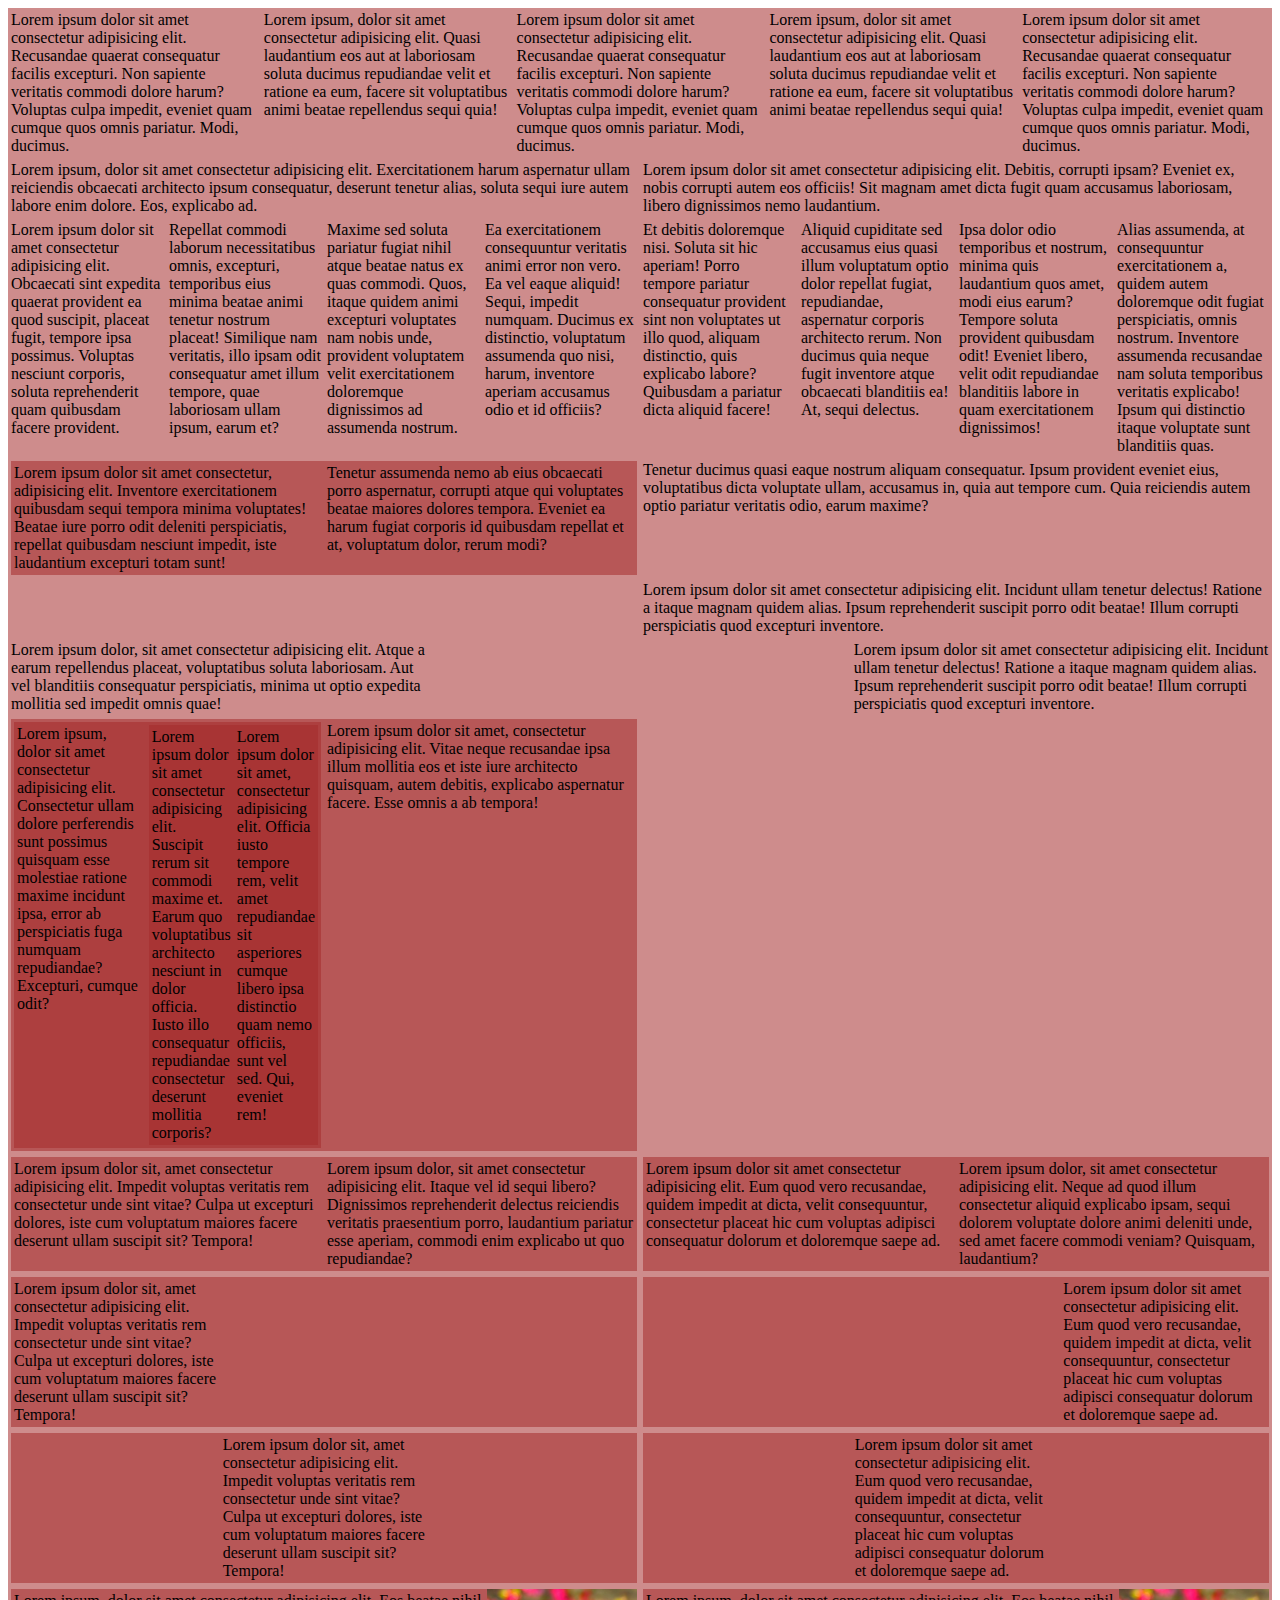
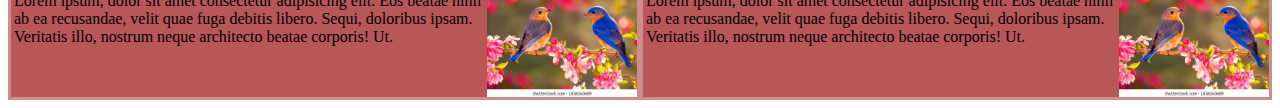
<file: index.html>
<!DOCTYPE html>
<html lang="en">
  <head>
    <meta charset="UTF-8" />
    <meta http-equiv="X-UA-Compatible" content="IE=edge" />
    <meta name="viewport" content="width=device-width, initial-scale=1.0" />
    <title>Document</title>
    <link rel="stylesheet" href="style.css" />
  </head>
  <body>
    <nav class="row">
      <div class="column">
        Lorem ipsum dolor sit amet consectetur adipisicing elit. Recusandae
        quaerat consequatur facilis excepturi. Non sapiente veritatis commodi
        dolore harum? Voluptas culpa impedit, eveniet quam cumque quos omnis
        pariatur. Modi, ducimus.
      </div>
      <div class="column">
        Lorem ipsum, dolor sit amet consectetur adipisicing elit. Quasi
        laudantium eos aut at laboriosam soluta ducimus repudiandae velit et
        ratione ea eum, facere sit voluptatibus animi beatae repellendus sequi
        quia!
      </div>
      <div class="column">
        Lorem ipsum dolor sit amet consectetur adipisicing elit. Recusandae
        quaerat consequatur facilis excepturi. Non sapiente veritatis commodi
        dolore harum? Voluptas culpa impedit, eveniet quam cumque quos omnis
        pariatur. Modi, ducimus.
      </div>
      <div class="column">
        Lorem ipsum, dolor sit amet consectetur adipisicing elit. Quasi
        laudantium eos aut at laboriosam soluta ducimus repudiandae velit et
        ratione ea eum, facere sit voluptatibus animi beatae repellendus sequi
        quia!
      </div>
      <div class="column">
        Lorem ipsum dolor sit amet consectetur adipisicing elit. Recusandae
        quaerat consequatur facilis excepturi. Non sapiente veritatis commodi
        dolore harum? Voluptas culpa impedit, eveniet quam cumque quos omnis
        pariatur. Modi, ducimus.
      </div>
    </nav>

    <header class="row">
      <div class="column">
        Lorem ipsum, dolor sit amet consectetur adipisicing elit. Exercitationem
        harum aspernatur ullam reiciendis obcaecati architecto ipsum
        consequatur, deserunt tenetur alias, soluta sequi iure autem labore enim
        dolore. Eos, explicabo ad.
      </div>
      <div class="column">
        Lorem ipsum dolor sit amet consectetur adipisicing elit. Debitis,
        corrupti ipsam? Eveniet ex, nobis corrupti autem eos officiis! Sit
        magnam amet dicta fugit quam accusamus laboriosam, libero dignissimos
        nemo laudantium.
      </div>
    </header>

    <main class="row">
      <div class="column">
        Lorem ipsum dolor sit amet consectetur adipisicing elit. Obcaecati sint
        expedita quaerat provident ea quod suscipit, placeat fugit, tempore ipsa
        possimus. Voluptas nesciunt corporis, soluta reprehenderit quam
        quibusdam facere provident.
      </div>
      <div class="column">
        Repellat commodi laborum necessitatibus omnis, excepturi, temporibus
        eius minima beatae animi tenetur nostrum placeat! Similique nam
        veritatis, illo ipsam odit consequatur amet illum tempore, quae
        laboriosam ullam ipsum, earum et?
      </div>
      <div class="column">
        Maxime sed soluta pariatur fugiat nihil atque beatae natus ex quas
        commodi. Quos, itaque quidem animi excepturi voluptates nam nobis unde,
        provident voluptatem velit exercitationem doloremque dignissimos ad
        assumenda nostrum.
      </div>
      <div class="column">
        Ea exercitationem consequuntur veritatis animi error non vero. Ea vel
        eaque aliquid! Sequi, impedit numquam. Ducimus ex distinctio, voluptatum
        assumenda quo nisi, harum, inventore aperiam accusamus odio et id
        officiis?
      </div>
      <div class="column">
        Et debitis doloremque nisi. Soluta sit hic aperiam! Porro tempore
        pariatur consequatur provident sint non voluptates ut illo quod, aliquam
        distinctio, quis explicabo labore? Quibusdam a pariatur dicta aliquid
        facere!
      </div>
      <div class="column">
        Aliquid cupiditate sed accusamus eius quasi illum voluptatum optio dolor
        repellat fugiat, repudiandae, aspernatur corporis architecto rerum. Non
        ducimus quia neque fugit inventore atque obcaecati blanditiis ea! At,
        sequi delectus.
      </div>
      <div class="column">
        Ipsa dolor odio temporibus et nostrum, minima quis laudantium quos amet,
        modi eius earum? Tempore soluta provident quibusdam odit! Eveniet
        libero, velit odit repudiandae blanditiis labore in quam exercitationem
        dignissimos!
      </div>
      <div class="column">
        Alias assumenda, at consequuntur exercitationem a, quidem autem
        doloremque odit fugiat perspiciatis, omnis nostrum. Inventore assumenda
        recusandae nam soluta temporibus veritatis explicabo! Ipsum qui
        distinctio itaque voluptate sunt blanditiis quas.
      </div>
    </main>

    <footer class="row">
      <div class="column row">
        <div class="column">
          Lorem ipsum dolor sit amet consectetur, adipisicing elit. Inventore
          exercitationem quibusdam sequi tempora minima voluptates! Beatae iure
          porro odit deleniti perspiciatis, repellat quibusdam nesciunt impedit,
          iste laudantium excepturi totam sunt!
        </div>
        <div class="column">
          Tenetur assumenda nemo ab eius obcaecati porro aspernatur, corrupti
          atque qui voluptates beatae maiores dolores tempora. Eveniet ea harum
          fugiat corporis id quibusdam repellat et at, voluptatum dolor, rerum
          modi?
        </div>
      </div>
      <div class="column">
        Tenetur ducimus quasi eaque nostrum aliquam consequatur. Ipsum provident
        eveniet eius, voluptatibus dicta voluptate ullam, accusamus in, quia aut
        tempore cum. Quia reiciendis autem optio pariatur veritatis odio, earum
        maxime?
      </div>
    </footer>

    <footer class="row">
      <div class="column"></div>
      <div class="column">
        Lorem ipsum dolor sit amet consectetur adipisicing elit. Incidunt ullam
        tenetur delectus! Ratione a itaque magnam quidem alias. Ipsum
        reprehenderit suscipit porro odit beatae! Illum corrupti perspiciatis
        quod excepturi inventore.
      </div>
    </footer>

    <footer class="row">
      <div class="column">
        Lorem ipsum dolor, sit amet consectetur adipisicing elit. Atque a earum
        repellendus placeat, voluptatibus soluta laboriosam. Aut vel blanditiis
        consequatur perspiciatis, minima ut optio expedita mollitia sed impedit
        omnis quae!
      </div>
      <div class="column"></div>
      <div class="column">
        Lorem ipsum dolor sit amet consectetur adipisicing elit. Incidunt ullam
        tenetur delectus! Ratione a itaque magnam quidem alias. Ipsum
        reprehenderit suscipit porro odit beatae! Illum corrupti perspiciatis
        quod excepturi inventore.
      </div>
    </footer>

    <div class="row">
      <div class="row column">
        <div class="column row">
          <div class="column">
            Lorem ipsum, dolor sit amet consectetur adipisicing elit.
            Consectetur ullam dolore perferendis sunt possimus quisquam esse
            molestiae ratione maxime incidunt ipsa, error ab perspiciatis fuga
            numquam repudiandae? Excepturi, cumque odit?
          </div>

          <div class="column row">
            <div class="column">
              Lorem ipsum dolor sit amet consectetur adipisicing elit. Suscipit
              rerum sit commodi maxime et. Earum quo voluptatibus architecto
              nesciunt in dolor officia. Iusto illo consequatur repudiandae
              consectetur deserunt mollitia corporis?
            </div>
            <div class="column">
              Lorem ipsum dolor sit amet, consectetur adipisicing elit. Officia
              iusto tempore rem, velit amet repudiandae sit asperiores cumque
              libero ipsa distinctio quam nemo officiis, sunt vel sed. Qui,
              eveniet rem!
            </div>
          </div>
        </div>

        <div class="column">
          Lorem ipsum dolor sit amet, consectetur adipisicing elit. Vitae neque
          recusandae ipsa illum mollitia eos et iste iure architecto quisquam,
          autem debitis, explicabo aspernatur facere. Esse omnis a ab tempora!
        </div>
      </div>
      <div class="column"></div>
    </div>

    <div class="row">
      <div class="row column">
        <div class="column">
          Lorem ipsum dolor sit, amet consectetur adipisicing elit. Impedit
          voluptas veritatis rem consectetur unde sint vitae? Culpa ut excepturi
          dolores, iste cum voluptatum maiores facere deserunt ullam suscipit
          sit? Tempora!
        </div>
        <div class="column">
          Lorem ipsum dolor, sit amet consectetur adipisicing elit. Itaque vel
          id sequi libero? Dignissimos reprehenderit delectus reiciendis
          veritatis praesentium porro, laudantium pariatur esse aperiam, commodi
          enim explicabo ut quo repudiandae?
        </div>
      </div>
      <div class="row column">
        <div class="column">
          Lorem ipsum dolor sit amet consectetur adipisicing elit. Eum quod vero
          recusandae, quidem impedit at dicta, velit consequuntur, consectetur
          placeat hic cum voluptas adipisci consequatur dolorum et doloremque
          saepe ad.
        </div>
        <div class="column">
          Lorem ipsum dolor, sit amet consectetur adipisicing elit. Neque ad
          quod illum consectetur aliquid explicabo ipsam, sequi dolorem
          voluptate dolore animi deleniti unde, sed amet facere commodi veniam?
          Quisquam, laudantium?
        </div>
      </div>
    </div>

    <div class="row">
      <div class="row column">
        <div class="column">
          Lorem ipsum dolor sit, amet consectetur adipisicing elit. Impedit
          voluptas veritatis rem consectetur unde sint vitae? Culpa ut excepturi
          dolores, iste cum voluptatum maiores facere deserunt ullam suscipit
          sit? Tempora!
        </div>
        <div class="column"></div>
        <div class="column"></div>
      </div>
      <div class="row column">
        <div class="column"></div>
        <div class="column"></div>
        <div class="column">
          Lorem ipsum dolor sit amet consectetur adipisicing elit. Eum quod vero
          recusandae, quidem impedit at dicta, velit consequuntur, consectetur
          placeat hic cum voluptas adipisci consequatur dolorum et doloremque
          saepe ad.
        </div>
      </div>
    </div>

    <div class="row">
      <div class="row column">
        <div class="column"></div>
        <div class="column">
          Lorem ipsum dolor sit, amet consectetur adipisicing elit. Impedit
          voluptas veritatis rem consectetur unde sint vitae? Culpa ut excepturi
          dolores, iste cum voluptatum maiores facere deserunt ullam suscipit
          sit? Tempora!
        </div>
        <div class="column"></div>
      </div>
      <div class="row column">
        <div class="column"></div>
        <div class="column">
          Lorem ipsum dolor sit amet consectetur adipisicing elit. Eum quod vero
          recusandae, quidem impedit at dicta, velit consequuntur, consectetur
          placeat hic cum voluptas adipisci consequatur dolorum et doloremque
          saepe ad.
        </div>
        <div class="column"></div>
      </div>
    </div>

    <div class="row">
      <div class="row column">
        <div class="column">
          Lorem ipsum, dolor sit amet consectetur adipisicing elit. Eos beatae
          nihil ab ea recusandae, velit quae fuga debitis libero. Sequi,
          doloribus ipsam. Veritatis illo, nostrum neque architecto beatae
          corporis! Ut.
        </div>

        <img
          src="./images/picture-beautiful-view-birds-260nw-1836263689.jpg"
          alt="#"
          width="150"
        />
      </div>

    
        <div class="column row">
          <div class="column">
            Lorem ipsum, dolor sit amet consectetur adipisicing elit. Eos beatae
            nihil ab ea recusandae, velit quae fuga debitis libero. Sequi,
            doloribus ipsam. Veritatis illo, nostrum neque architecto beatae
            corporis! Ut.
          </div>

          <img
            src="./images/picture-beautiful-view-birds-260nw-1836263689.jpg"
            alt="#"
            width="150"
          />
    
      </div>
    </div>
  </body>
</html>
</file>
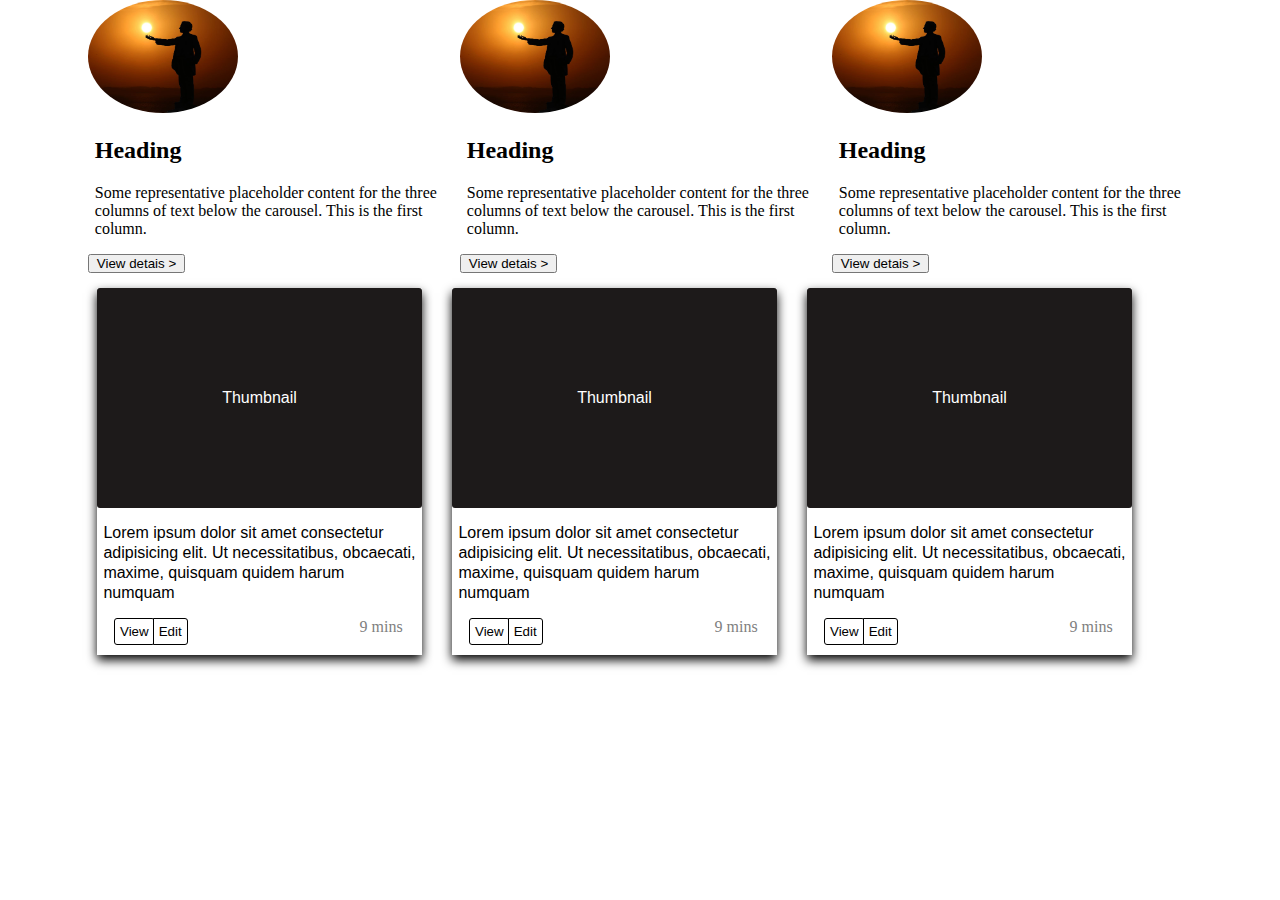
<file: index3.html>
<!DOCTYPE html>
<html lang="en">
  <head>
    <meta charset="UTF-8" />
    <meta http-equiv="X-UA-Compatible" content="IE=edge" />
    <meta name="viewport" content="width=device-width, initial-scale=1.0" />
    <title>Document</title>
    <link rel="stylesheet" href="style3.css" />
  </head>
  <body>
    <div class="container">
      <section class="row col">
        <div class="col">
          <img src="./images/shutterstock.jpg" alt="#" />
          <h2 class="col">Heading</h2>
          <p class="col">
            Some representative placeholder content for the three columns of
            text below the carousel. This is the first column.
          </p>
          <button class="col">View detais ></button>
        </div>
        <div class="col">
          <img src="./images/shutterstock.jpg" alt="#" />
          <h2 class="col">Heading</h2>
          <p class="col">
            Some representative placeholder content for the three columns of
            text below the carousel. This is the first column.
          </p>
          <button class="col">View detais ></button>
        </div>
        <div class="col">
          <img src="./images/shutterstock.jpg" alt="#" />
          <h2 class="col">Heading</h2>
          <p class="col">
            Some representative placeholder content for the three columns of
            text below the carousel. This is the first column.
          </p>
          <button class="col">View detais ></button>
        </div>
      </section>
    </div>


    
    <div class="container">
      <section class="row section-2">
        <div class="col div-border">
          <div class="col thumb">Thumbnail</div>
          <div>
            <p class="col p-1">
              Lorem ipsum dolor sit amet consectetur adipisicing elit. Ut
              necessitatibus, obcaecati, maxime, quisquam quidem harum numquam
             
            </p>

            <div class="row space col">
            <div class="row div-btn">
              <button class="btn">View</button>
              <button class="btn btn-2">Edit</button>
            </div>
  
           <div class="color">
              9 mins
            </div>


          </div>

          </div>

        </div>
  
  
  
  
       <div class="col div-border">
          <div class="col thumb">Thumbnail</div>
          <div>
            <p class="col p-1">
              Lorem ipsum dolor sit amet consectetur adipisicing elit. Ut
              necessitatibus, obcaecati, maxime, quisquam quidem harum numquam
             
            </p>

            <div class="row space col">
            <div class="row div-btn">
              <button class="btn">View</button>
              <button class="btn btn-2">Edit</button>
            </div>
  
           <div class="color">
              9 mins
            </div>


          </div>

          </div>
          
        </div>
  
  
        <div class="col div-border">
          <div class="col thumb">Thumbnail</div>
          <div>
            <p class="col p-1">
              Lorem ipsum dolor sit amet consectetur adipisicing elit. Ut
              necessitatibus, obcaecati, maxime, quisquam quidem harum numquam
             
            </p>

            <div class="row space col">
            <div class="row div-btn">
              <button class="btn">View</button>
              <button class="btn btn-2">Edit</button>
            </div>
  
           <div class="color">
              9 mins
            </div>


          </div>

          </div>
          
        </div>
      </section>
    </div>



    



  </body>
</html>
</file>
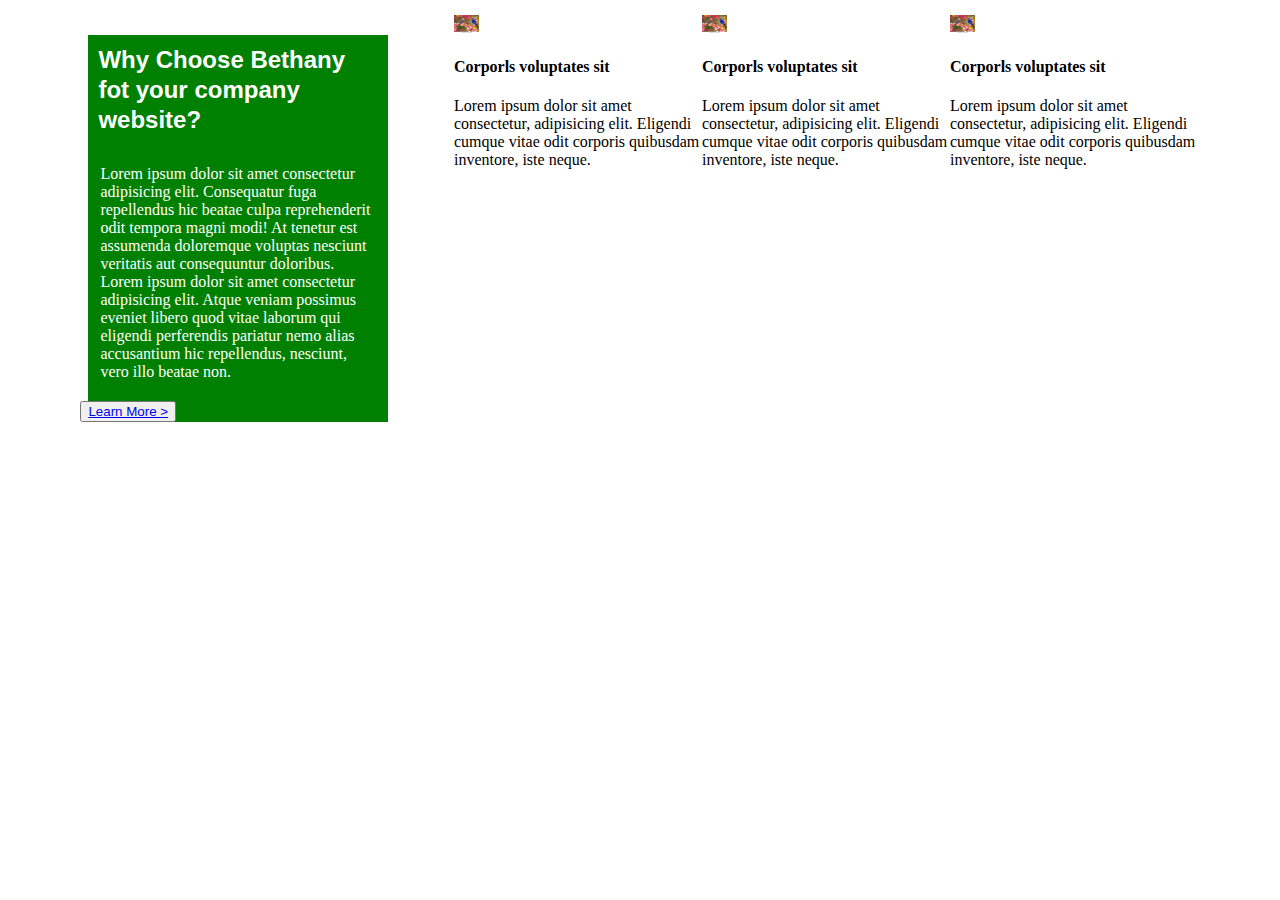
<file: index4.html>
<!DOCTYPE html>
<html lang="en">
  <head>
    <meta charset="UTF-8" />
    <meta http-equiv="X-UA-Compatible" content="IE=edge" />
    <meta name="viewport" content="width=device-width, initial-scale=1.0" />
    <title>Document</title>
    <link rel="stylesheet" href="style4.css" />
  </head>
  <body>
    <div class="container"> 
      <section class="row top">
        <div class="col-4">
          
          <div class="  back">
            <h2 class="h2-1">Why Choose Bethany fot your company website?</h2>

          <p class="row p-1">
            Lorem ipsum dolor sit amet consectetur adipisicing elit. Consequatur
            fuga repellendus hic beatae culpa reprehenderit odit tempora magni
            modi! At tenetur est assumenda doloremque voluptas nesciunt
            veritatis aut consequuntur doloribus. Lorem ipsum dolor sit amet
            consectetur adipisicing elit. Atque veniam possimus eveniet libero
            quod vitae laborum qui eligendi perferendis pariatur nemo alias
            accusantium hic repellendus, nesciunt, vero illo beatae non.
          </p>

          <button class="row btn">
            <a href="#"> Learn More > </a>
          </button>
        </div>
          </div>

        <div>
          <img
            src="./images/picture-beautiful-view-birds-260nw-1836263689.jpg"
            alt="#"
          />

          <h4>Corporls voluptates sit</h4>

          <p>
            Lorem ipsum dolor sit amet consectetur, adipisicing elit. Eligendi
            cumque vitae odit corporis quibusdam inventore, iste neque.
          </p>
        </div>
        <!---->
        <div>
          <img
            src="./images/picture-beautiful-view-birds-260nw-1836263689.jpg"
            alt="#"
          />

          <h4>Corporls voluptates sit</h4>

          <p>
            Lorem ipsum dolor sit amet consectetur, adipisicing elit. Eligendi
            cumque vitae odit corporis quibusdam inventore, iste neque.
          </p>
        </div><!---->
        <div>
          <img
            src="./images/picture-beautiful-view-birds-260nw-1836263689.jpg"
            alt="#"
          />

          <h4>Corporls voluptates sit</h4>

          <p>
            Lorem ipsum dolor sit amet consectetur, adipisicing elit. Eligendi
            cumque vitae odit corporis quibusdam inventore, iste neque.
          </p>
        </div>
      </section> 
    </div>
  </body>
</html>
</file>
<file: style.css>
.row {
  display: flex;
}

.column {
  flex: 1 0 0;
  background-color: rgba(165, 42, 42, 0.541);
  padding: 3px;
  
}
.container {
  max-width: 900px;
  margin: 0 auto;
}
</file>
<file: style3.css>
body {
  margin: 0;
}
* {
  box-sizing: border-box;
}

.col {
  flex: 1 0 0;
}
.col-1 {
  flex: 0 0 8.33333333%;
}
.col-2 {
  flex: 0 0 16.66666666%;
}
.col-3 {
  flex: 0 0 25%;
}
.col-4 {
  flex: 0 0 33.33333333%;
}
.col-5 {
  flex: 0 0 41.66666667%;
}
.col-6 {
  flex: 0 0 50%;
}
.col-7 {
  flex: 0 0 58.33333333%;
}
.col-8 {
  flex: 0 0 66.66666667%;
}
.col-9 {
  flex: 0 0 75%;
}
.col-10 {
  flex: 0 0 83.33333333%;
}
.col-11 {
  flex: 0 0 91.66666666%;
}
.col-12 {
  flex: 0 0 100%;
}
.row {
  display: flex;
  margin: 0 -.5rem;
} 
[class^="col"] {
  padding: 0 .4rem;
}

.container {
  max-width: 1100px;
  margin: 0 auto; }

section img {
  max-width: 150px;
  max-height: 150px;
  border-radius: 70%;
}
.section-2 {
  margin-top: 15px;
  margin-bottom: 25px;
}
.thumb {
  min-height: 220px;
  max-width: 350px;
  display: flex;
  justify-content: center;
  align-items: center;
  background-color: rgb(29, 26, 26);
  color: rgb(255, 255, 255);
  font-family: Verdana, Geneva, Tahoma, sans-serif;
  border-radius: 3px;
}
.p-1 {
  margin: 15px auto;
  max-width: 340px;
  line-height: 20px;
  font-family: Verdana, Geneva, Tahoma, sans-serif;
}
.btn {
  background-color: white;
  border: 1px solid black;
  padding: 5px;
  border-radius: 3px;
}
.btn + .btn {
  margin-left: -2px;
  
}
.btn-2 {
  border-bottom-left-radius: 0;
  border-top-left-radius: 0;
}
.space {
  justify-content: space-between;
  max-width: 320px;
  margin-bottom: 10px;
}
.color {
  color: gray;
  display: flex;
}
.div-btn {
  margin-left: 25px;
}
.div-border {
  box-shadow: 0 5px 10px black;
  padding: 0;
  max-width: 325px;
  margin: 0 15px;
}
</file>
<file: style4.css>
body {
  margin: 0;
}
* {
  box-sizing: border-box;
}

.col {
  flex: 1 0 0;
}
.col-1 {
  flex: 0 0 8.33333333%;
}
.col-2 {
  flex: 0 0 16.66666666%;
}
.col-3 {
  flex: 0 0 25%;
}
.col-4 {
  flex: 0 0 33.33333333%;
}
.col-5 {
  flex: 0 0 41.66666667%;
}
.col-6 {
  flex: 0 0 50%;
}
.col-7 {
  flex: 0 0 58.33333333%;
}
.col-8 {
  flex: 0 0 66.66666667%;
}
.col-9 {
  flex: 0 0 75%;
}
.col-10 {
  flex: 0 0 83.33333333%;
}
.col-11 {
  flex: 0 0 91.66666666%;
}
.col-12 {
  flex: 0 0 100%;
}
.row {
  display: flex;
  margin: 0 -.5rem;
} 
[class^="col"] {
  padding: 0 .4rem;
}

.container {
  max-width: 1100px;
  margin: 0 auto; }

img {
  width: 25px;
}
.top {
  margin-top: 15px;
}
.back {
  background-color: green;
  max-width: 300px;
}
.h2-1 {
  color: white;
  padding: 10px;
  font-family: Verdana, Geneva, Tahoma, sans-serif;
  line-height: 30px;
}
.p-1 {
  margin-top: -20px;
  color: white;
  padding: 20px;
}

.btn {
  
}
</file>
